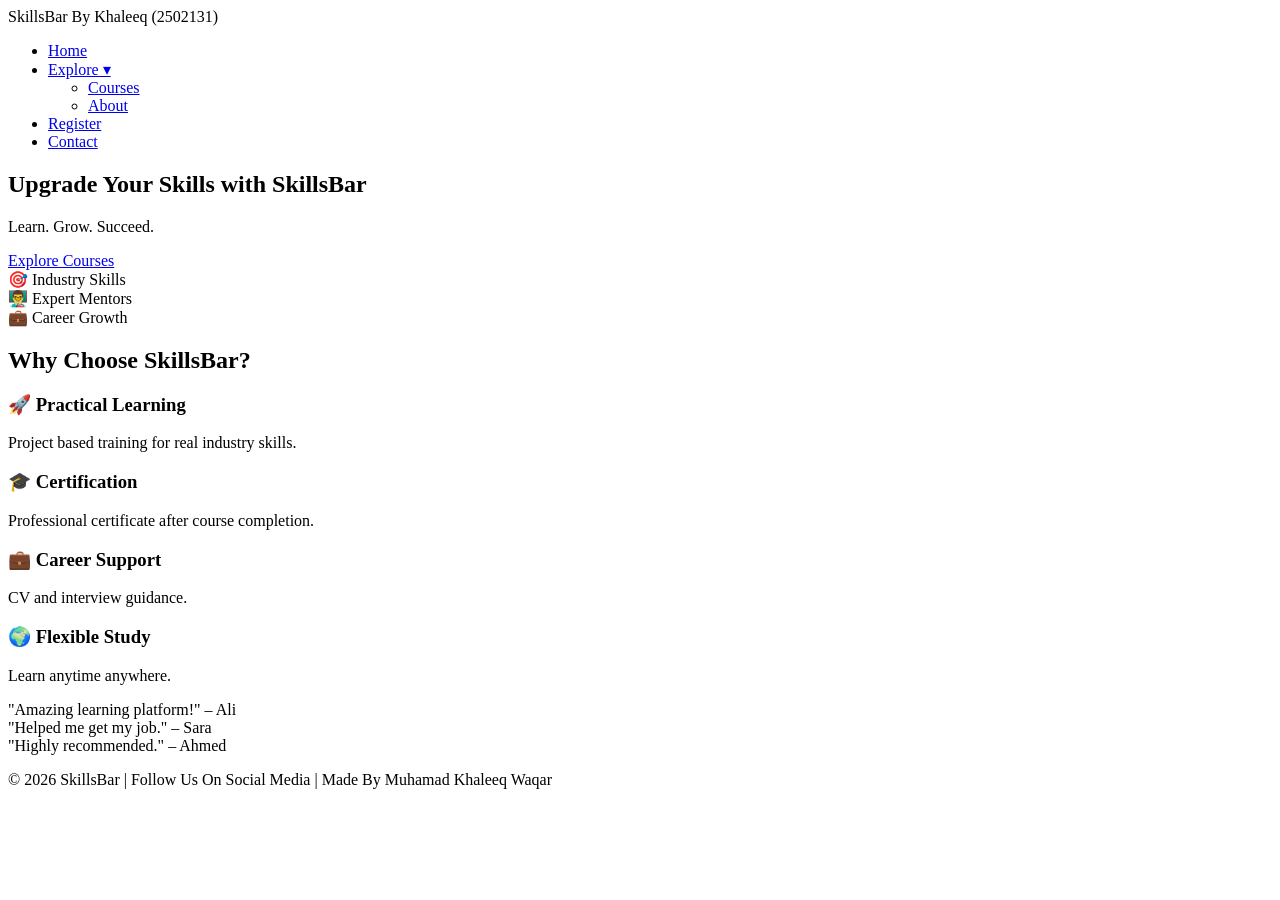
<file: skillspark/index.html>
<!DOCTYPE html>
<html>
<head>
<title>SkillsBar</title>
<link rel="stylesheet" href="C:\Users\hp\Desktop\WebTechTheory\css\style.css">
</head>

<body>

<nav class="navbar">
<div class="logo">SkillsBar By Khaleeq (2502131)</div>

<ul class="nav-links">
<li><a href="index.html">Home</a></li>

<li class="dropdown" style="position:relative;">
<a href="#">Explore ▾</a>
<ul class="dropdown-menu">
<li><a href="courses.html">Courses</a></li>
<li><a href="about.html">About</a></li>
</ul>
</li>

<li><a href="register.html">Register</a></li>
<li><a href="contact.html">Contact</a></li>
</ul>
</nav>

<section class="hero">
<h1>Upgrade Your Skills with SkillsBar</h1>
<p>Learn. Grow. Succeed.</p>
<a href="courses.html" class="btn">Explore Courses</a>
</section>

<section class="features">
<div class="card">🎯 Industry Skills</div>
<div class="card">👨‍🏫 Expert Mentors</div>
<div class="card">💼 Career Growth</div>
</section>

<section class="why-section">
<h2>Why Choose SkillsBar?</h2>

<div class="why-container">

<div class="why-box">
<h3>🚀 Practical Learning</h3>
<p>Project based training for real industry skills.</p>
</div>

<div class="why-box">
<h3>🎓 Certification</h3>
<p>Professional certificate after course completion.</p>
</div>

<div class="why-box">
<h3>💼 Career Support</h3>
<p>CV and interview guidance.</p>
</div>

<div class="why-box">
<h3>🌍 Flexible Study</h3>
<p>Learn anytime anywhere.</p>
</div>

</div>
</section>

<section class="carousel">
<div class="slides">
<div class="slide">"Amazing learning platform!" – Ali</div>
<div class="slide">"Helped me get my job." – Sara</div>
<div class="slide">"Highly recommended." – Ahmed</div>
</div>
</section>

<footer>
<p>© 2026 SkillsBar | Follow Us On Social Media | Made By Muhamad Khaleeq Waqar</p>
</footer>

</body>
</html>
</file>
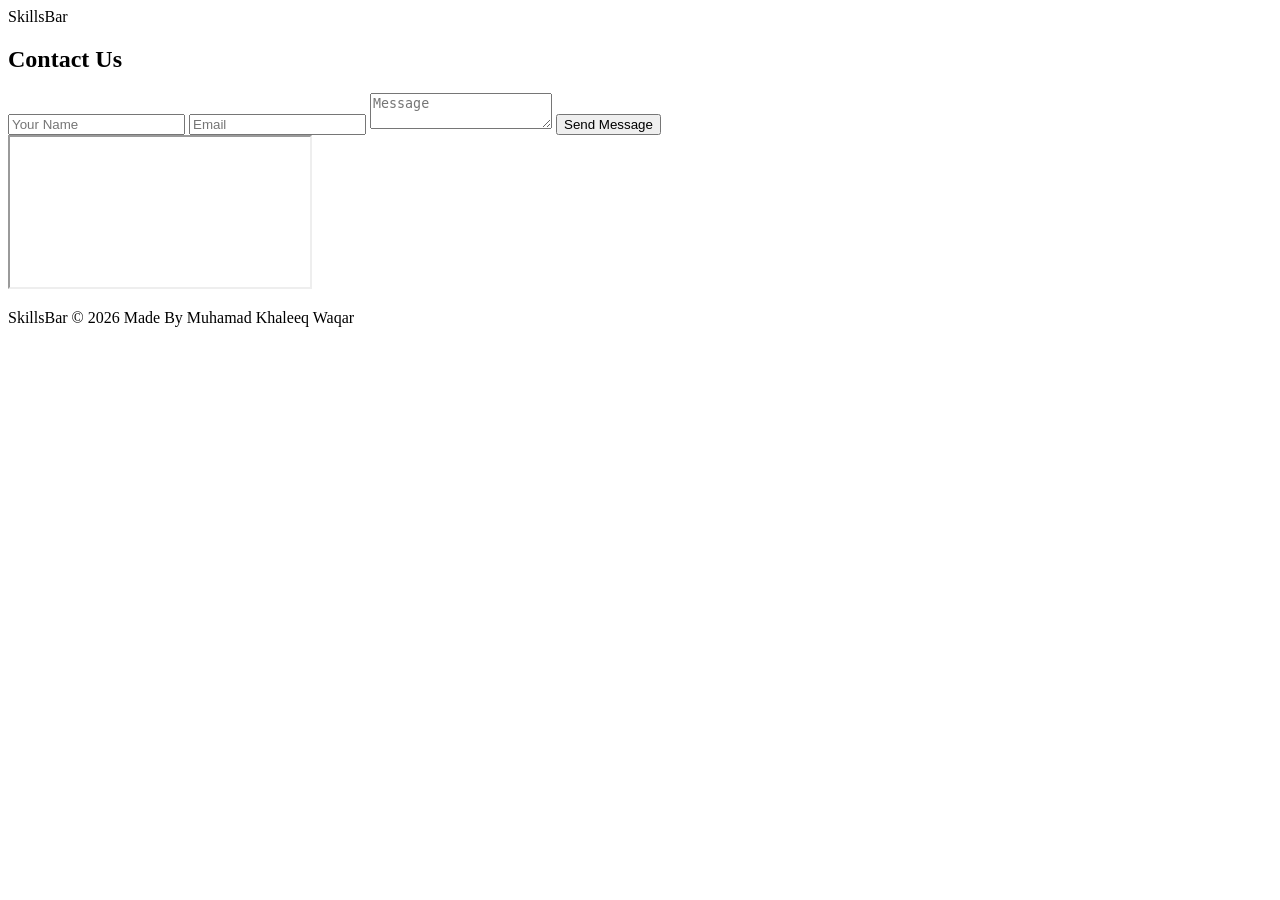
<file: skillspark/contact.html>
<!DOCTYPE html>
<html>
<head>
<title>Contact | SkillsBar</title>
<link rel="stylesheet" href="C:\Users\hp\Desktop\WebTechTheory\css\style.css">
</head>

<body>

<nav class="navbar">
<div class="logo">SkillsBar</div>
</nav>

<section class="contact">

<h1>Contact Us</h1>

<form>

<input type="text" placeholder="Your Name" required>
<input type="email" placeholder="Email" required>
<textarea placeholder="Message" required></textarea>

<button type="submit">Send Message</button>

</form>

<iframe
src="https://maps.google.com/maps?q=rawalpindi&t=&z=13&output=embed">
</iframe>

</section>

<footer>
<p>SkillsBar © 2026 Made By Muhamad Khaleeq Waqar</p>
</footer>

</body>
</html>
</file>
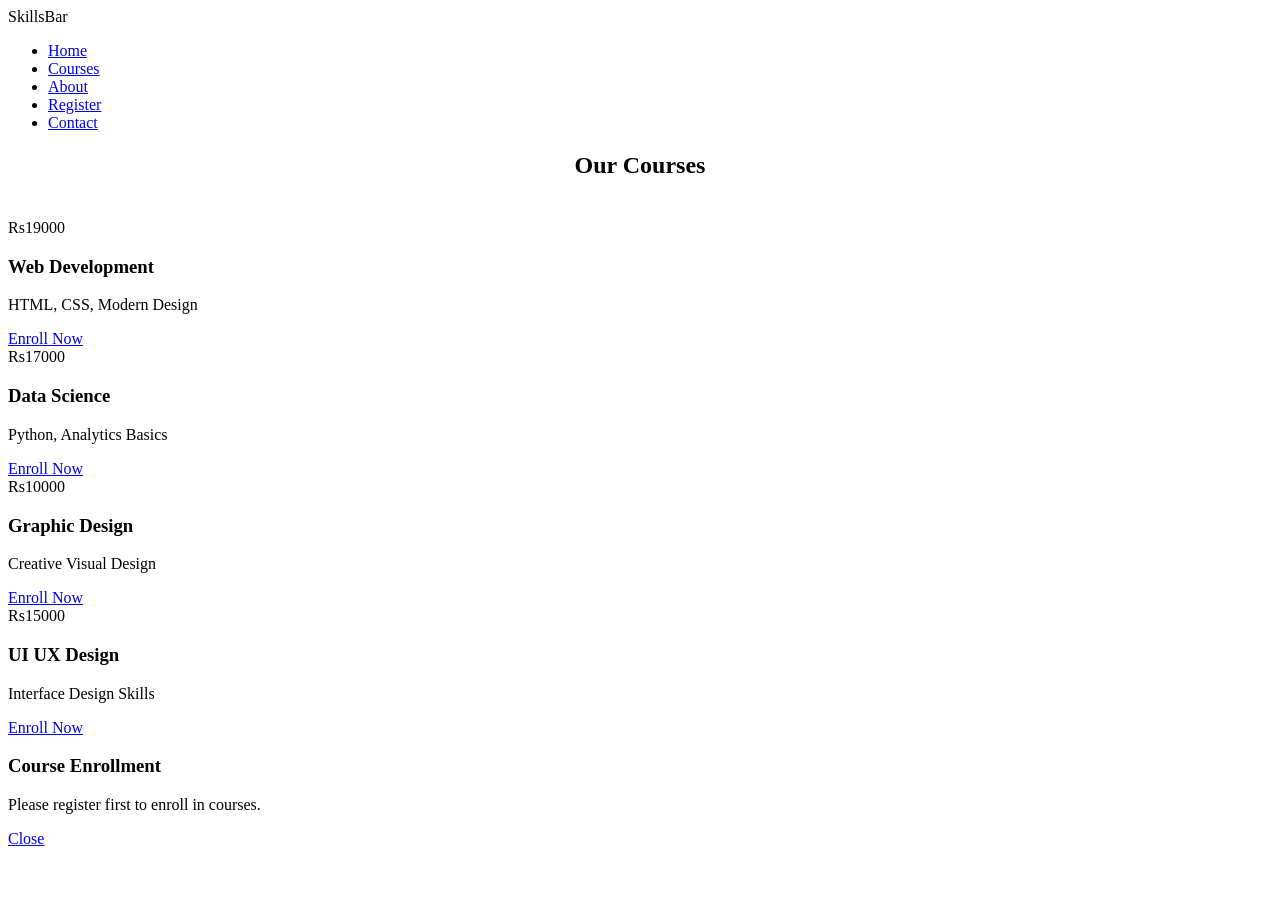
<file: skillspark/courses.html>
<!DOCTYPE html>
<html>
<head>
<title>Courses | SkillsBar</title>
<link rel="stylesheet" href="C:\Users\hp\Desktop\WebTechTheory\css\style.css">
</head>

<body>

<nav class="navbar">
<div class="logo">SkillsBar</div>

<ul class="nav-links">
<li><a href="index.html">Home</a></li>
<li><a href="courses.html">Courses</a></li>
<li><a href="about.html">About</a></li>
<li><a href="register.html">Register</a></li>
<li><a href="contact.html">Contact</a></li>
</ul>
</nav>

<section>
<h1 style="text-align:center;margin-bottom:40px;">
Our Courses
</h1>

<div class="course-grid">

<div class="course-card">
<span class="price">Rs19000</span>
<h3>Web Development</h3>
<p>HTML, CSS, Modern Design</p>
<a href="#modal1" class="btn">Enroll Now</a>
</div>

<div class="course-card">
<span class="price">Rs17000</span>
<h3>Data Science</h3>
<p>Python, Analytics Basics</p>
<a href="#modal1" class="btn">Enroll Now</a>
</div>

<div class="course-card">
<span class="price">Rs10000</span>
<h3>Graphic Design</h3>
<p>Creative Visual Design</p>
<a href="#modal1" class="btn">Enroll Now</a>
</div>

<div class="course-card">
<span class="price">Rs15000</span>
<h3>UI UX Design</h3>
<p>Interface Design Skills</p>
<a href="#modal1" class="btn">Enroll Now</a>
</div>

</div>
</section>

<!-- Modal -->
<div id="modal1" class="modal">

<div class="modal-content">
<h3>Course Enrollment</h3>
<p>Please register first to enroll in courses.</p>
<a href="#" class="btn">Close</a>
</div>

</div>

</body>
</html>
</file>
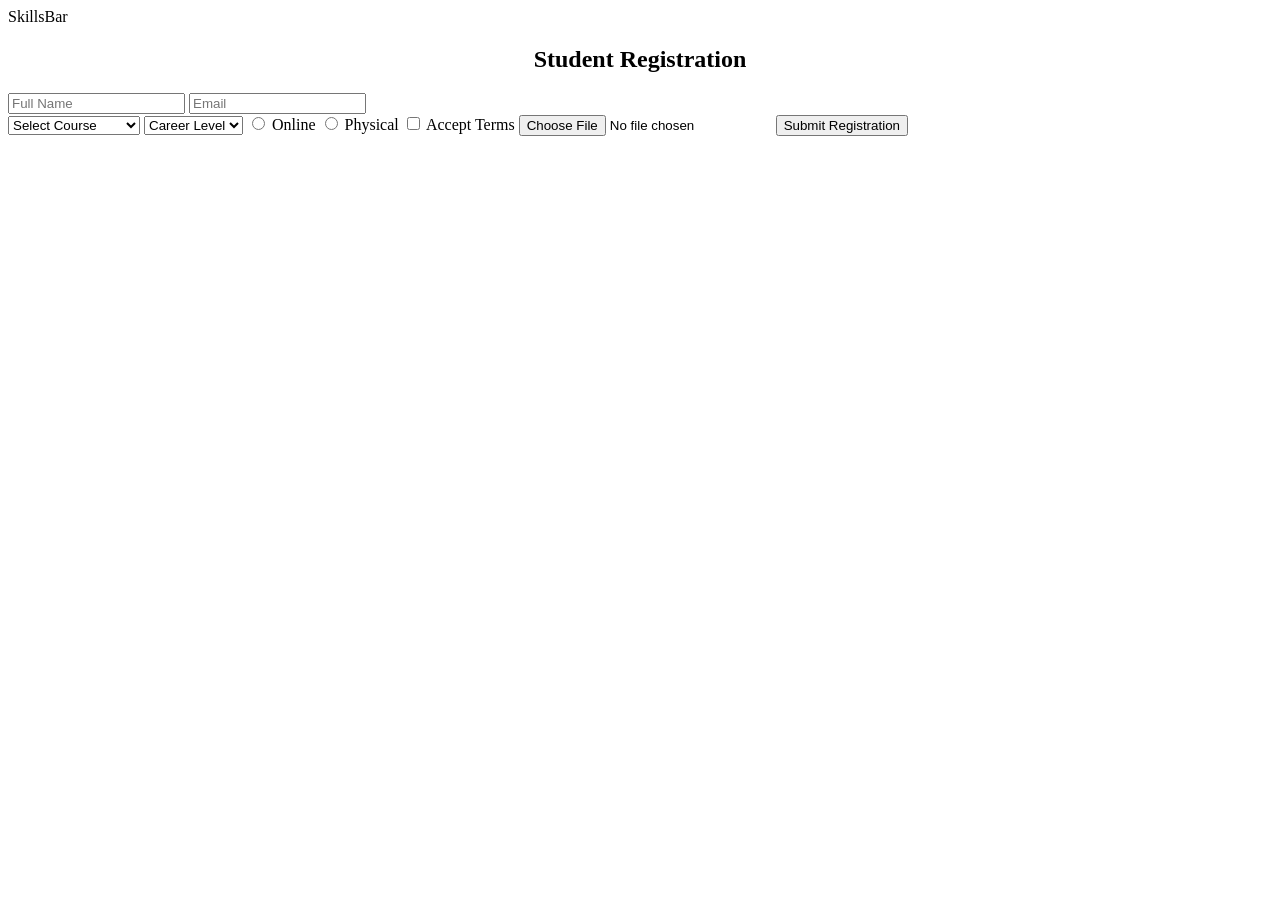
<file: skillspark/register.html>
<!DOCTYPE html>
<html>
<head>
<title>Register | SkillsBar</title>
<link rel="stylesheet" href="C:\Users\hp\Desktop\WebTechTheory\css\style.css">
</head>

<body>

<nav class="navbar">
<div class="logo">SkillsBar</div>
</nav>

<section>

<form>

<h2 style="text-align:center">Student Registration</h2>

<div class="row">
<input type="text" placeholder="Full Name" required>
<input type="email" placeholder="Email" required>
</div>

<select required>
<option value="">Select Course</option>
<option>Web Development</option>
<option>Data Science</option>
<option>Graphic Design</option>
</select>

<select required>
<option value="">Career Level</option>
<option>Student</option>
<option>Professional</option>
</select>

<label>
<input type="radio" name="mode"> Online
</label>

<label>
<input type="radio" name="mode"> Physical
</label>

<label>
<input type="checkbox" required> Accept Terms
</label>

<input type="file">

<button type="submit">Submit Registration</button>

</form>

</section>

</body>
</html>
</file>
